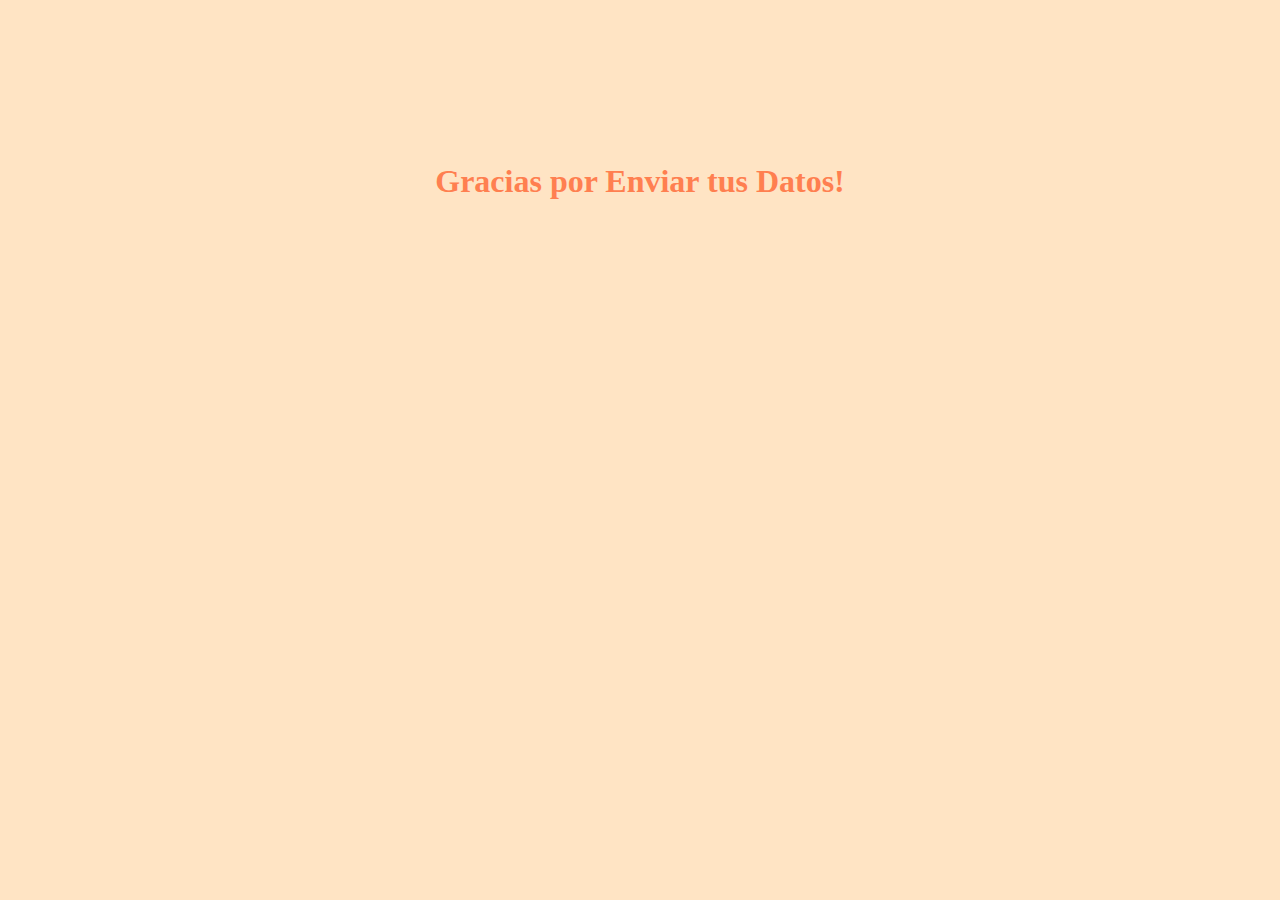
<file: show_data.html>
<!DOCTYPE html>
<html lang="en">
<head>
    <meta charset="UTF-8">
    <meta name="viewport" content="width=device-width, initial-scale=1.0">
    <title>Document</title>
    <style>
        body {
            background-color: bisque;
        }
        h1 {
            color: coral;
            text-align: center;
            line-height: 20rem;
        }
    </style>
</head>

<body>
    <h1>Gracias por Enviar tus Datos!</h1>
</body>
</html>
</file>
